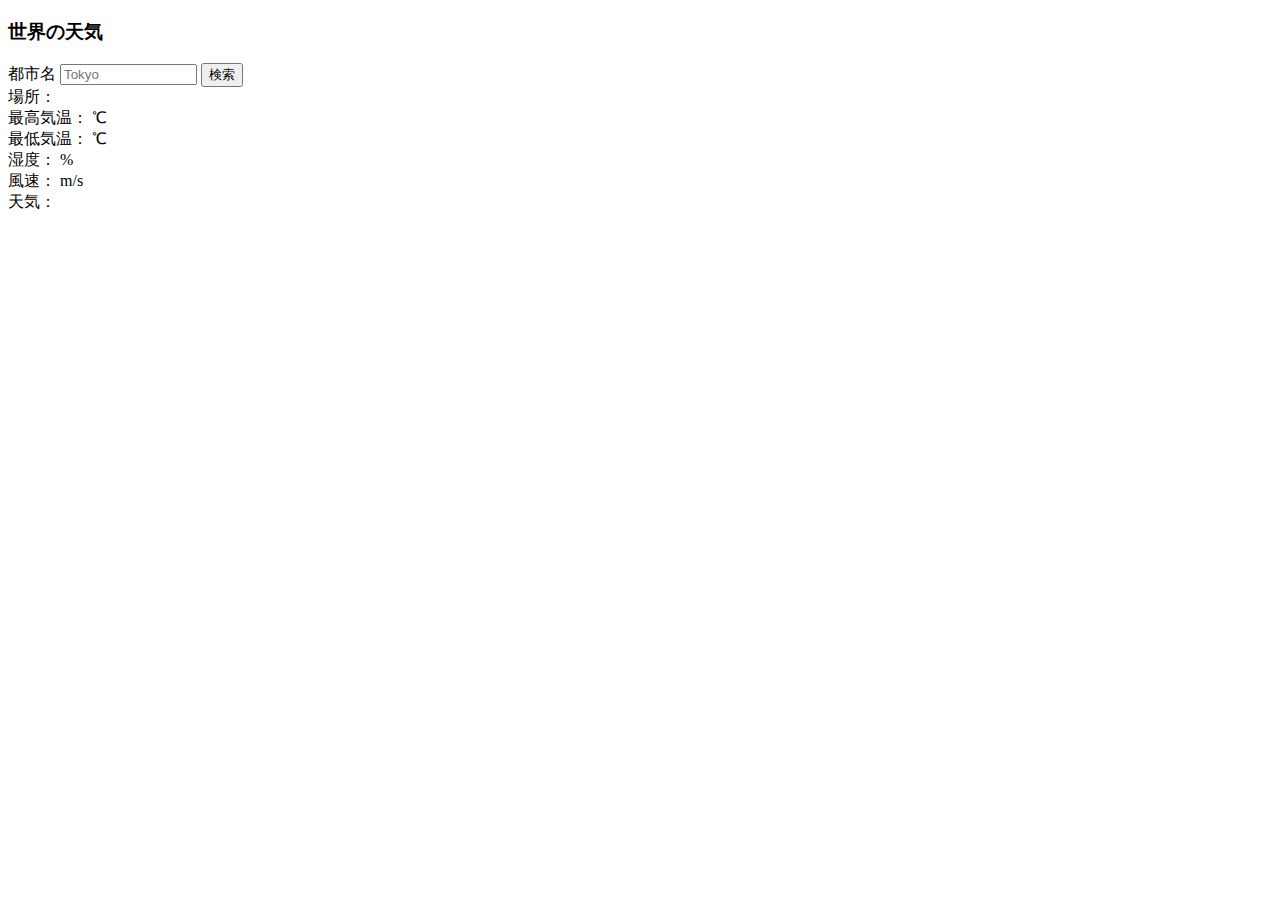
<file: Ajax/index.html>
<!DOCTYPE html>
<html>
  <head>
    <meta charset="utf-8">
    <title>世界の天気</title>
  </head>
  <body>
   <h3>世界の天気</h3>
    <label>都市名</label>
    <input id="cityname" type="text" size="14" maxlength="14" placeholder="Tokyo">
    <button id="btn">検索</button><br>
    <span>場所：</span>
    <span id="place"></span><br>
    <span>最高気温：</span>
    <span id="temp_max"></span>
    <span> ℃</span><br>
    <span>最低気温：</span>
    <span id="temp_min"></span>
    <span> ℃</span><br>
    <span>湿度：</span>
    <span id="humidity"></span>
    <span> %</span><br>
    <span>風速：</span>
    <span id="speed"></span>
    <span> m/s</span><br>
    <span>天気：</span>
    <span id="weather"></span>
    <div id="icon"><img id="img"></div>
    <script src="jquery.min.js"></script>
    <script src="script.js"></script>
  </body>
</html>
</file>
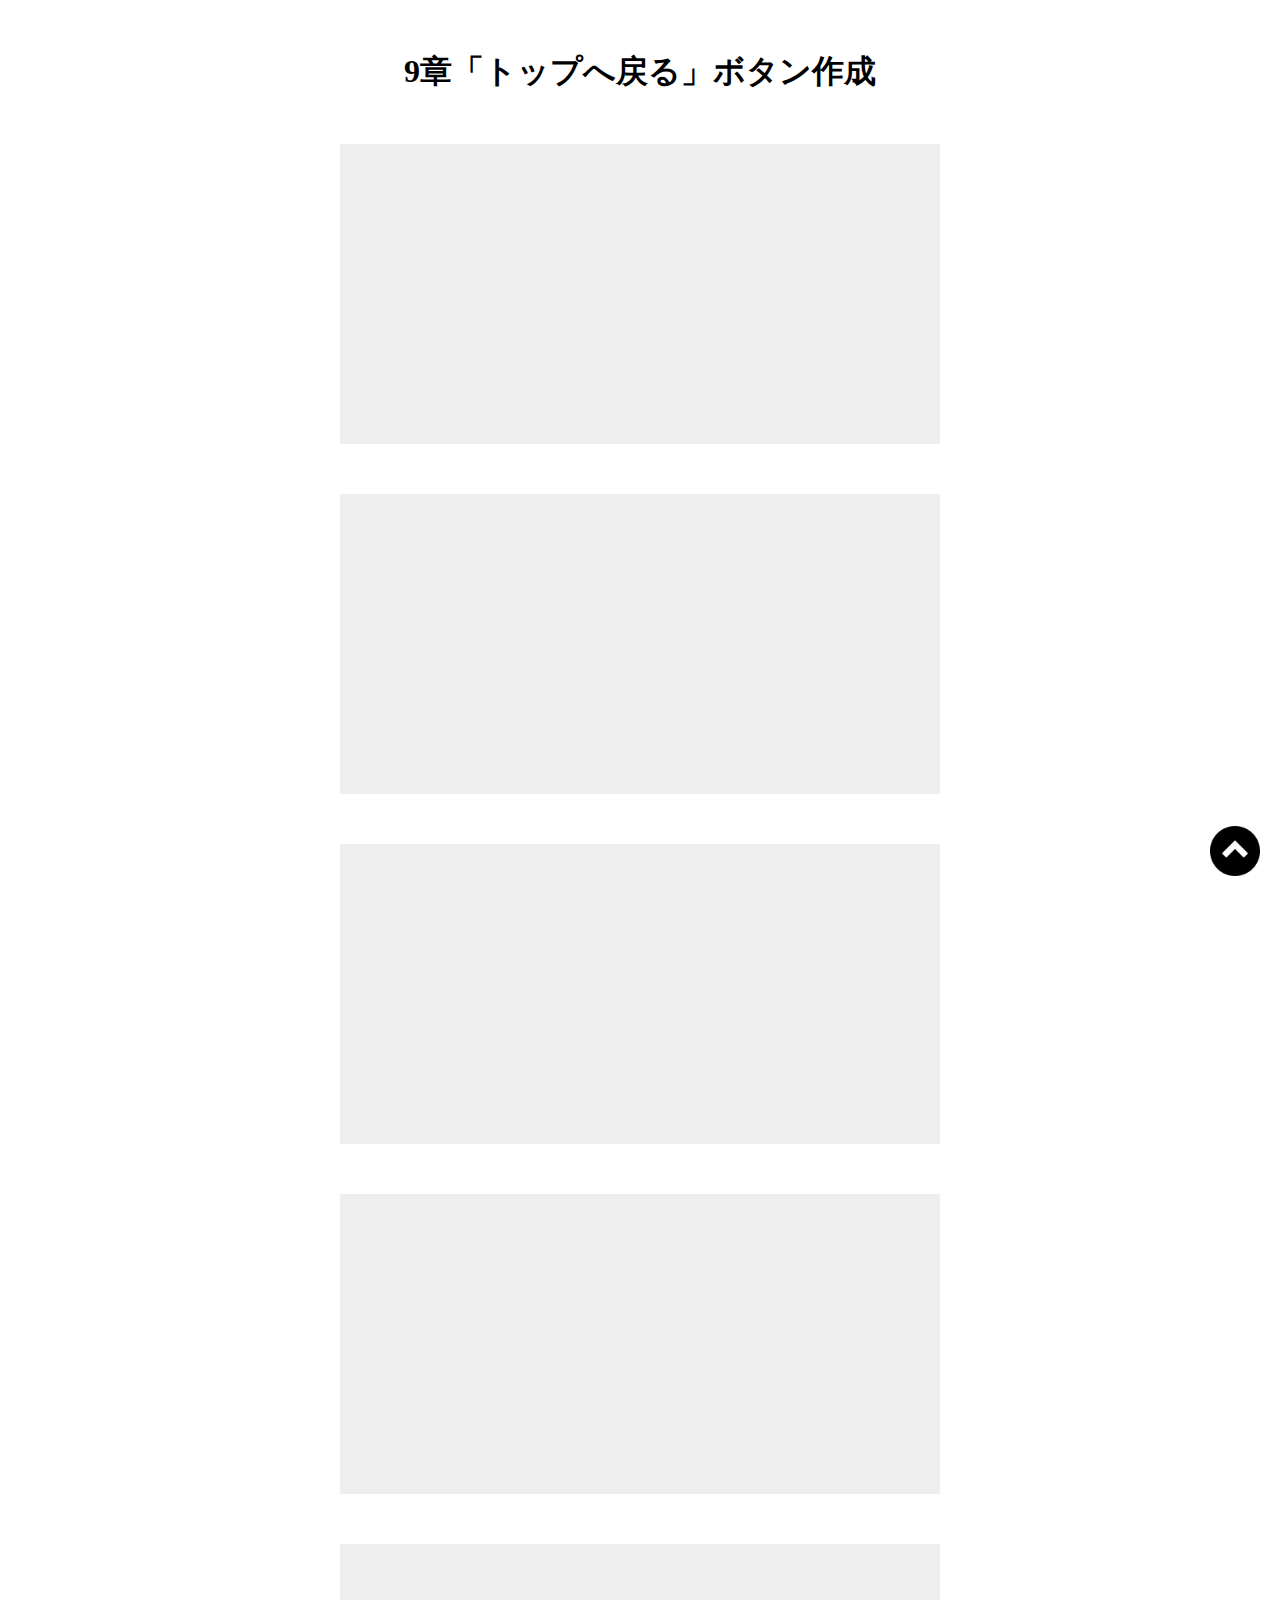
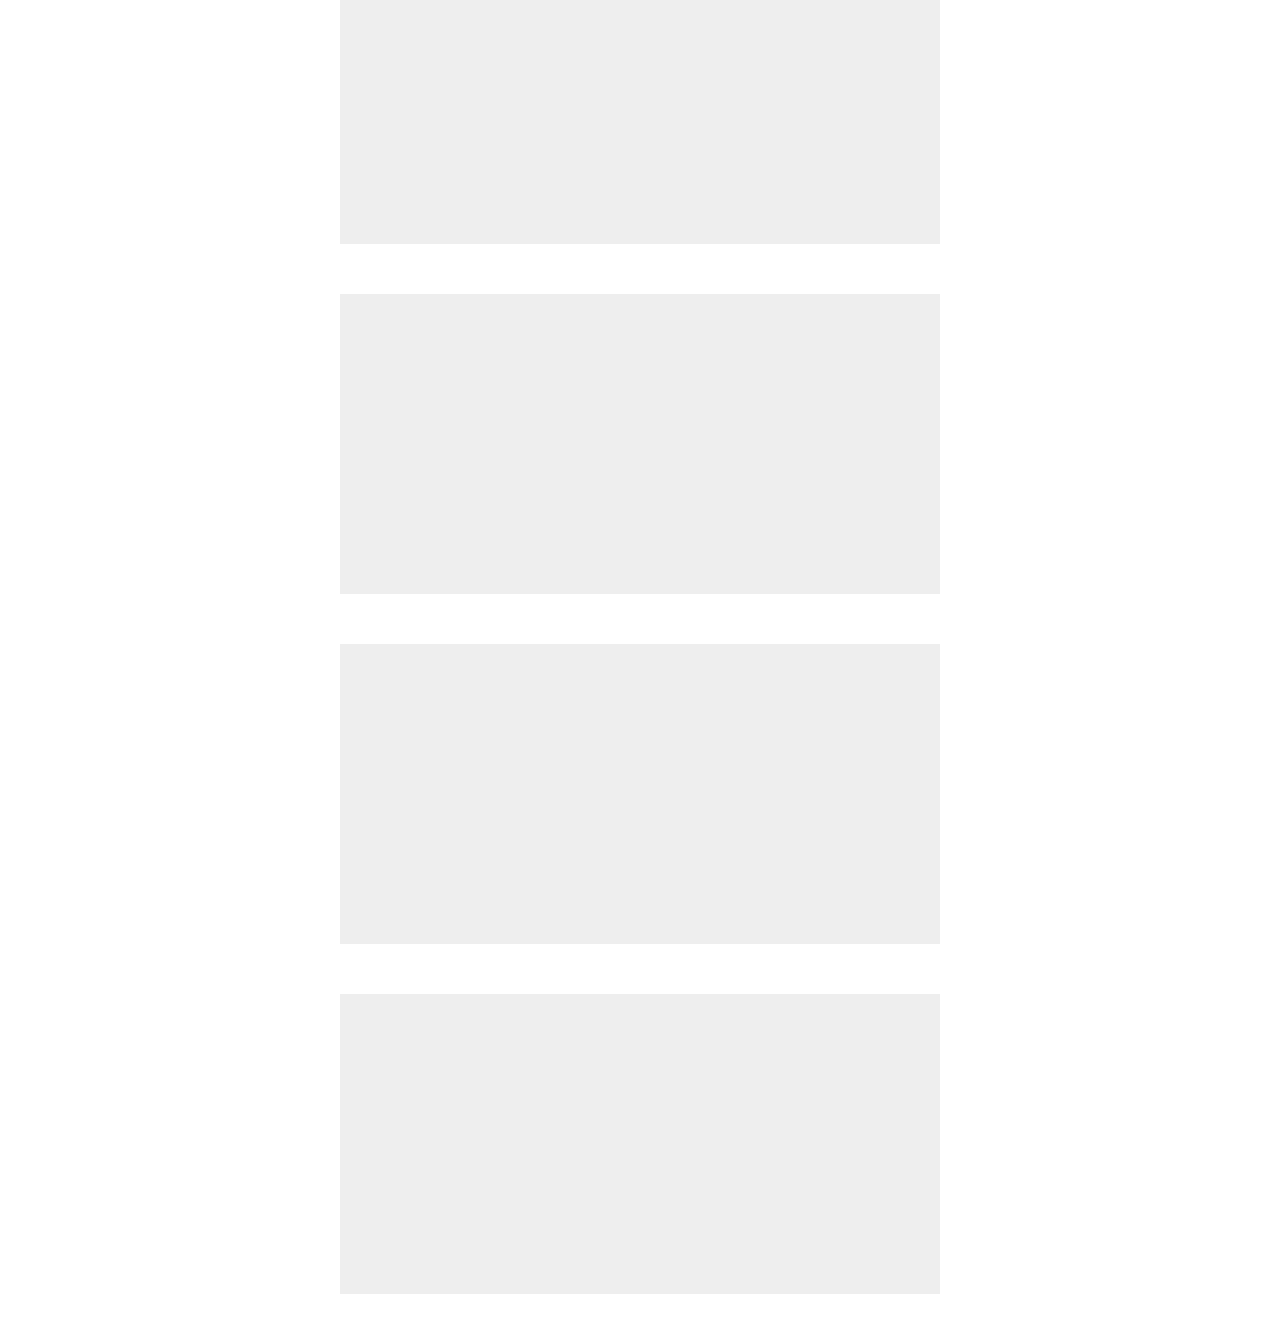
<file: Pagetop-Lesson2/index.html>
<!DOCTYPE html>
  <html lang="ja">
  <head>
    <meta charset="utf8">
    <meta http-equiv="X-UA-Compatible" content="IE-edge">
    <title>9章「トップへ戻る」ボタン作成</title>
    <meta name="viewport" content="width=device-width">
    <link rel="stylesheet" href="css/style.css" media="all">
  </head>
  <body>
    <h1>9章「トップへ戻る」ボタン作成</h1>

    <div class="box"></div>
    <div class="box"></div>
    <div class="box"></div>
    <div class="box"></div>
    <div class="box"></div>
    <div class="box"></div>
    <div class="box"></div>
    <div class="box"></div>

    <span id="back">
      <a href="#">
        <img src="img/arrow.png" alt="">
      </a>
    </span>

    <script type="text/javascript" src="js/jquery.min.js"></script>
    <script type="text/javascript" src="js/script.js"></script>
  </body>
</html>
</file>
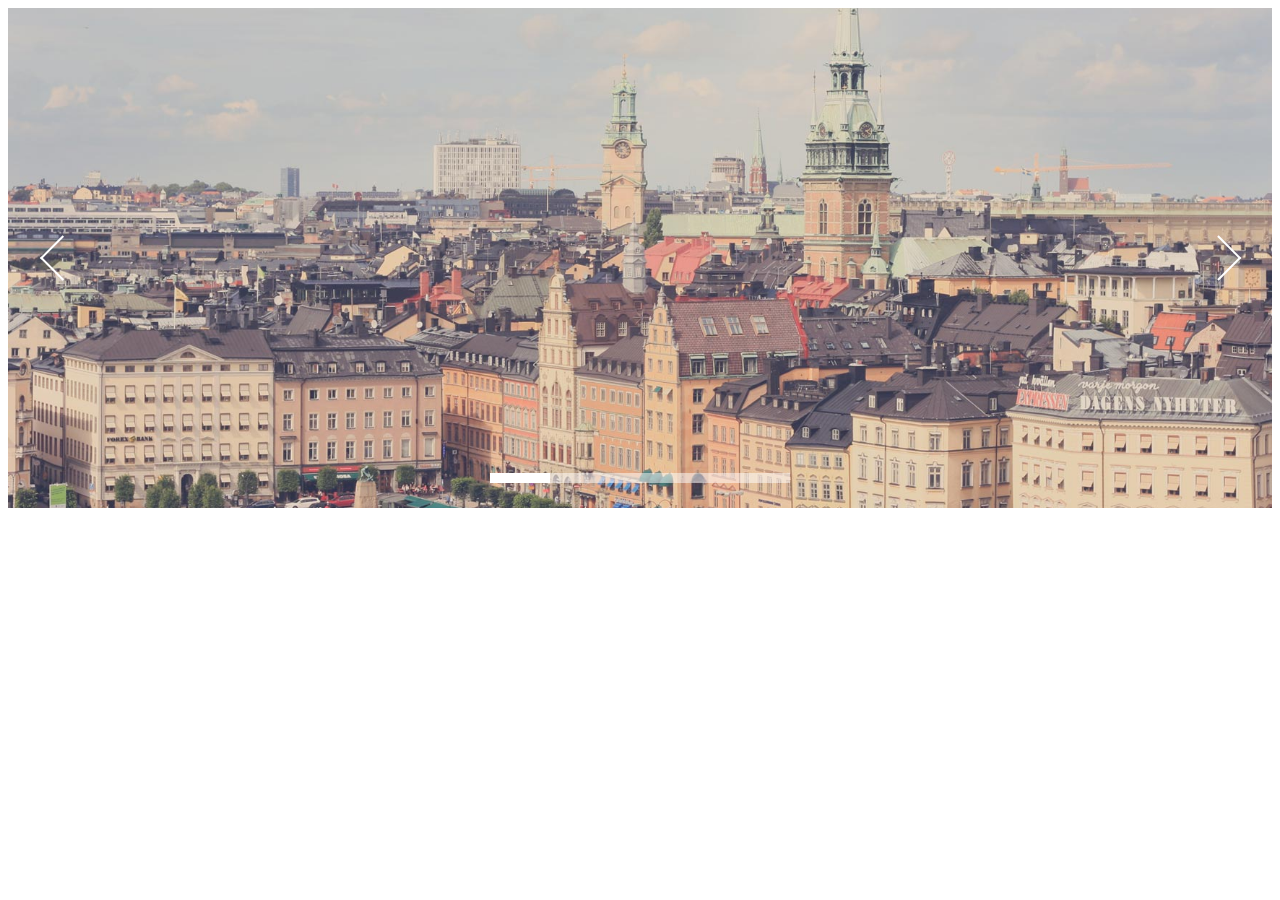
<file: SlideShow-Lesson2/index.html>
<!DOCTYPE html>
<html lang="ja">
<head>
  <meta charset="utf-8">
  <link rel="stylesheet" href="css/skippr.css">
  <link rel="stylesheet" href="css/style.css">
  <title>skippr導入</title>
</head>
<body>
  <div class="container">
    <div class="theTarget">
      <div style="background-image: url(img/test1.jpg)"></div>
      <div style="background-image: url(img/test2.jpg)"></div>
      <div style="background-image: url(img/test3.jpg)"></div>
      <div style="background-image: url(img/test4.jpg)"></div>
      <div style="background-image: url(img/test5.jpg)"></div>
    </div>
  </div>

  <script src="js/jquery.min.js"></script>
  <script src="js/skippr.min.js"></script>
  <script src="js/script.js"></script>
</body>
</html>
</file>
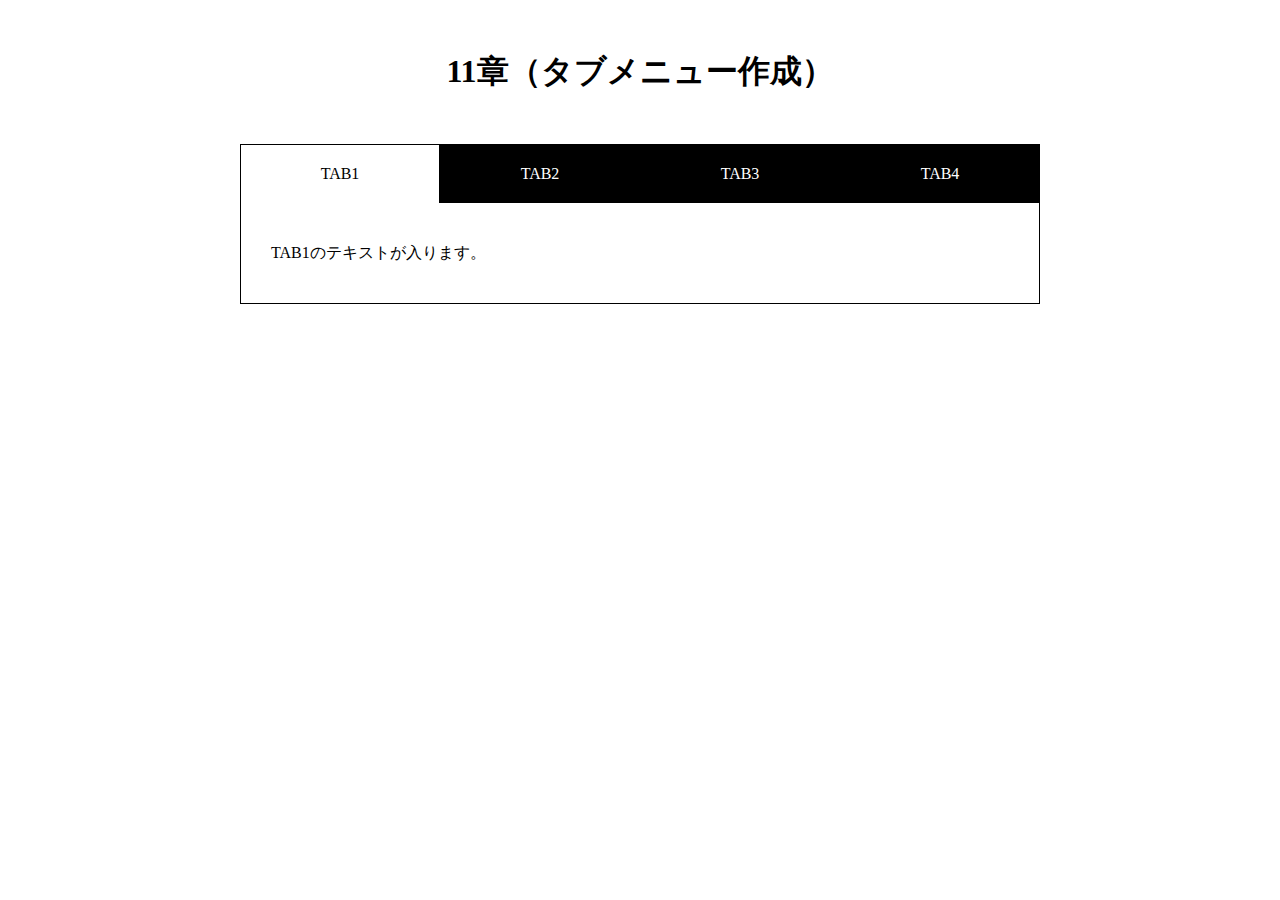
<file: Tabbar-Lesson2/index.html>
<!DOCTYPE html>
<html lang="ja">
<head>
  <meta charset="utf8">
  <meta http-equiv="X-UA-Compatible" content="IE=edge">
  <title>11章（タブメニュー作成）</title>
  <meta name="viewport" content="width=device-width">
  <link rel="stylesheet" href="css/style.css" media="all">
</head>
<body>
  <h1>11章（タブメニュー作成）</h1>

  <div class="wrap">
    <ul id="tab-menu" class="clearfix">
      <li><a href="#tab1" class="active">TAB1</a></li>
      <li><a href="#tab2" class="">TAB2</a></li>
      <li><a href="#tab3" class="">TAB3</a></li>
      <li><a href="#tab4" class="">TAB4</a></li>
    </ul>

    <div id="tab-contents" class="clearfix">
      <div id="tab1" class="tab">
        <p>TAB1のテキストが入ります。</p>
      </div>

      <div id="tab2" class="tab">
        <p>TAB2のテキストが入ります。TAB2のテキストが入ります。</p>
      </div>

      <div id="tab3" class="tab">
        <p>TAB3のテキストが入ります。TAB3のテキストが入ります。TAB3のテキストが入ります。</p>
      </div>

      <div id="tab4" class="tab">
        <p>TAB4のテキストが入ります。TAB4のテキストが入ります。TAB4のテキストが入ります。TAB4のテキストが入ります。</p>
      </div>
    </div>
  </div>
  <script type="text/javascript" src="js/jquery.min.js"></script>
  <script type="text/javascript" src="js/script.js"></script>
</body>
</html>
</file>
<file: Pagetop-Lesson2/css/style.css>
@charset "utf-8";

* {
  margin: 0;
  padding: 0;
  box-sizing: border-box;
}
h1 {
  text-align: center;
  margin: 50px 0;
}
.box {
  height: 300px;
  width: 600px;
  margin: 0 auto 50px;
  background-color: #eee;
}
#back {
  position: fixed;
  right: 20px;
  bottom: 20px;
}
#back img{
  width: 50px;
}
</file>
<file: SlideShow-Lesson2/css/skippr.css>
.skippr{width:100%;height:100%;position:relative;overflow:hidden}.skippr>div{position:absolute;width:100%;height:100%;background-size:cover;background-position:50% 62.5%}.skippr>img{position:absolute;top:50%;left:50%;-webkit-transform:translate(-50%, -50%);-moz-transform:translate(-50%, -50%);-ms-transform:translate(-50%, -50%);transform:translate(-50%, -50%);width:100%;min-height:100%}.skippr-nav-container{position:absolute;left:50%;-webkit-transform:translate(-50%, 0);transform:translate(-50%, 0);-moz-transform:translate(-50%, 0);-ms-transform:translate(-50%, 0);bottom:25px;overflow:auto;z-index:999}.skippr-nav-element{cursor:pointer;float:left;background-color:rgba(255,255,255,0.5);-webkit-transition:all .25s linear;transition:all .25s linear}.skippr-nav-element-bubble{width:12px;height:12px;border-radius:50%;margin:0 4px}.skippr-nav-element-block{width:60px;height:10px}.skippr-nav-element:hover,.skippr-nav-element-active{background-color:#fff}.skippr-arrow{position:absolute;z-index:999;top:50%;-webkit-transform:translate(0%, -50%);-moz-transform:translate(0%, -50%);-ms-transform:translate(0%, -50%);transform:translate(0%, -50%);width:30px;height:30px;transform-origin:center center;-webkit-transform-origin:top left;cursor:pointer}.skippr-previous{left:2.5%;-webkit-transform:rotate(-45deg);transform:rotate(-45deg);border-top:2px solid white;border-left:2px solid white}.skippr-next{right:3.5%;-webkit-transform:rotate(-45deg);transform:rotate(-45deg);border-bottom:2px solid white;border-right:2px solid white}
/*# sourceMappingURL=skippr.css.map */
</file>
<file: SlideShow-Lesson2/css/style.css>
.container {
  height: 500px;
}
</file>
<file: Tabbar-Lesson2/css/style.css>
@charset "UTF-8";

* {
  margin: 0;
  padding: 0;
  box-sizing: border-box;
}

h1 {
  text-align: center;
  margin: 50px 0;
}

.wrap {
  width: 90%;
  max-width: 800px;
  margin: 0 auto;
}

.clearfix:after {
  content: "";
  clear: both;
  display: block;
}

#tab-menu li {
  float: left;
  list-style-type: none;
  width: 25%;
}

#tab-menu a {
  color: #fff;
  text-decoration: none;
  display: block;
  padding: 20px;
  text-align: center;
  background: #000;
  border: 1px solid #000;
  border-bottom: none;
}

#tab-menu .active {
  background: #fff;
  color: #000;
}

#tab-contents .tab {
  padding: 30px;
  background: #fff;
  border: 1px solid #000;
  border-top: none;
}

#tab-contents p {
  color: #000;
  line-height: 2.5;
}
</file>
